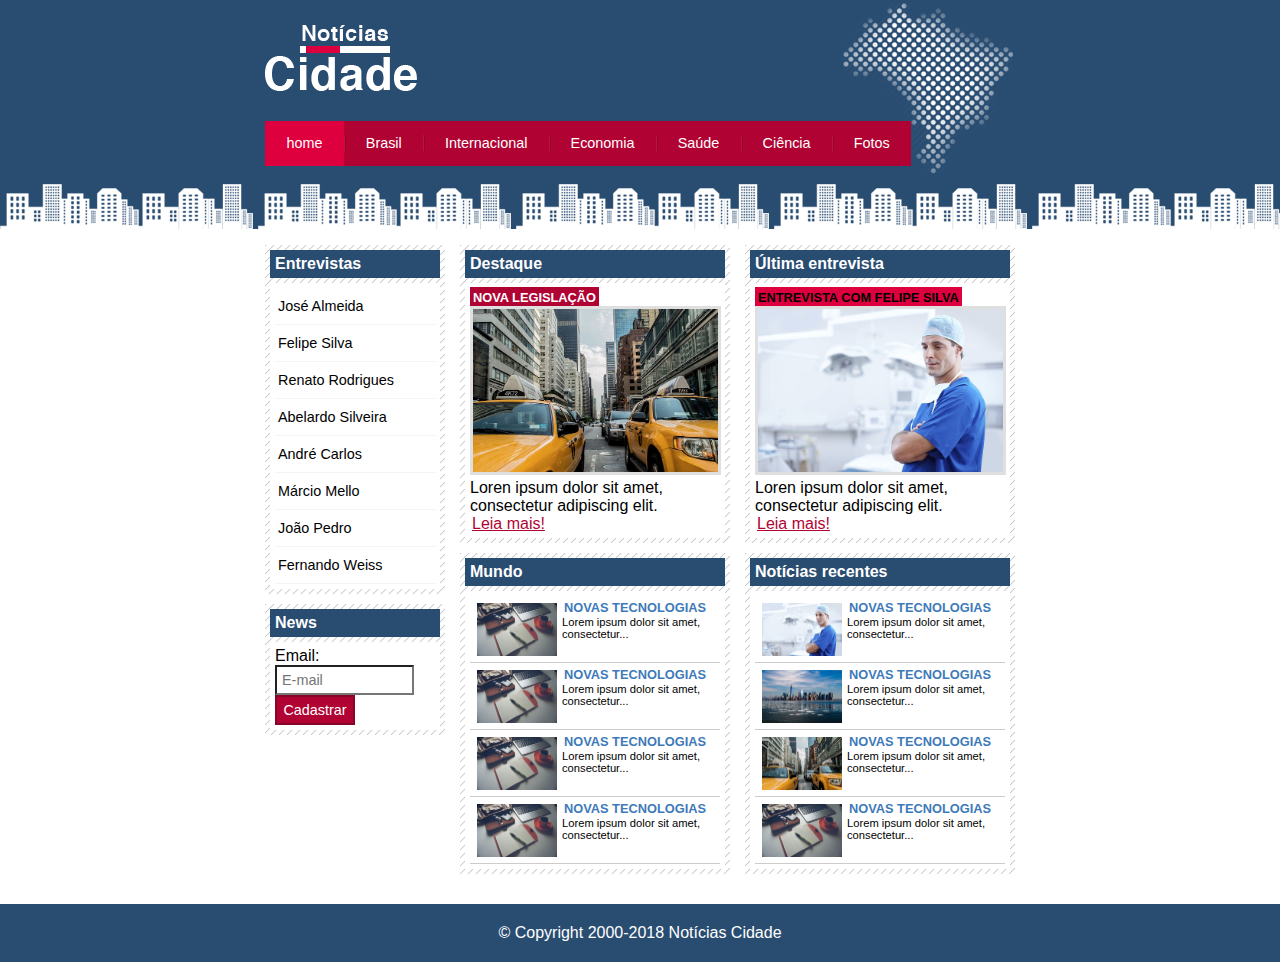
<file: index.html>
<!DOCTYPE html>
<html>
    <head>    
        <title>Notícias Cidade - Seu site de notícias</title>
        <meta charset="utf-8">

        <!-- Estilo customizado-->
        <link rel="stylesheet" type="text/css" href="css/estilo.css">
    </head>
    
    <body id="tres-colunas" class="home">
        
        <!-- Início do Container-->
        <div id="container">
           
            <!--Início do Topo-->
            <div id="topo">
                
                <h1 class="logo">Notícias cidade</h1>
                
                <ul id="navegacao">
                    
                    <li class="primeiro">
                        <a id="home" href="index.html">home</a></li>
                    <li>
                        <a id="brasil" href="brasil.html">Brasil</a></li>
                    <li>
                        <a id="internacional" href="internacional.html">Internacional</a></li>
                    <li>
                        <a id="economia" href="economia.html">Economia</a></li>
                    <li>
                        <a id="saude" href="saude.html">Saúde</a></li>
                    <li>
                        <a id="ciencia" href="ciencia.html">Ciência</a></li>
                    <li>
                        <a id="fotos" href="fotos.html">Fotos</a></li>
                </ul>
            </div> <!--Fim do Topo-->
       
            <div id="conteudo">

                <div id="primario">

                    <div class="caixa destaque">
                        <h2>Destaque</h2>
                        <div class="caixa-conteudo">
                          <h3>Nova legislação</h3>
                          <img class="imagem-principal" src="imagens/taxi.jpg" width="100%">
                          <p>
                                Loren ipsum dolor sit amet, consectetur adipiscing elit.
                          </p>
                          <a href="nova-legislacao.html">Leia mais!</a>
                        </div>
                    </div>

                    <div class="caixa">
                        <h2>Mundo</h2>
                        <div class="caixa-conteudo">
                          
                            <ul id="lista-noticias">
                                <li>
                                    <a href="">
                                        <img src="imagens/tecnologia.jpg" width="80">
                                        <h3>Novas tecnologias</h3>
                                        <p>Lorem ipsum dolor sit amet, consectetur...</p>
                                    </a>
                                </li>
                                <li>
                                    <a href="">
                                        <img src="imagens/tecnologia.jpg" width="80">
                                        <h3>Novas tecnologias</h3>
                                        <p>Lorem ipsum dolor sit amet, consectetur...</p>
                                    </a>
                                </li>
                                <li>
                                    <a href="">
                                        <img src="imagens/tecnologia.jpg" width="80">
                                        <h3>Novas tecnologias</h3>
                                        <p>Lorem ipsum dolor sit amet, consectetur...</p>
                                    </a>
                                </li>
                                <li>
                                    <a href="">
                                        <img src="imagens/tecnologia.jpg" width="80">
                                        <h3>Novas tecnologias</h3>
                                        <p>Lorem ipsum dolor sit amet, consectetur...</p>
                                    </a>
                                </li>

                            </ul>

                        </div>
                    </div>

                </div>
                <div id="secundario">
                    <div class="caixa entrevista">
                       
                        <h2>Última entrevista</h2>
                        <div class="caixa-conteudo">
                          
                            <h3>Entrevista com Felipe Silva</h3>
                          <img class="imagem-principal" src="imagens/doutor.jpg" width="100%">
                          <p>
                                Loren ipsum dolor sit amet, consectetur adipiscing elit.
                          </p>
                          <a href="">Leia mais!</a>
                        </div>
                    </div>

                    <div class="caixa">
                        <h2>Notícias recentes</h2>
                        <div class="caixa-conteudo">
                          
                            <ul id="lista-noticias">
                                <li>
                                    <a href="">
                                        <img src="imagens/doutor.jpg" width="80">
                                        <h3>Novas tecnologias</h3>
                                        <p>Lorem ipsum dolor sit amet, consectetur...</p>
                                    </a>
                                </li>
                                <li>
                                    <a href="">
                                        <img src="imagens/cidade.jpg" width="80">
                                        <h3>Novas tecnologias</h3>
                                        <p>Lorem ipsum dolor sit amet, consectetur...</p>
                                    </a>
                                </li>
                                <li>
                                    <a href="">
                                        <img src="imagens/taxi.jpg" width="80">
                                        <h3>Novas tecnologias</h3>
                                        <p>Lorem ipsum dolor sit amet, consectetur...</p>
                                    </a>
                                </li>
                                <li>
                                    <a href="">
                                        <img src="imagens/tecnologia.jpg" width="80">
                                        <h3>Novas tecnologias</h3>
                                        <p>Lorem ipsum dolor sit amet, consectetur...</p>
                                    </a>
                                </li>

                            </ul>

                        </div>
                    </div>

                </div>
                    
                <!--Início Lateral-->
                <div id="lateral">

                    <div class="caixa">
                        <h2>Entrevistas</h2>
                        <div class="caixa-conteudo">
                            <ul>
                                <li><a href="">José Almeida</a></li>
                                <li><a href="">Felipe Silva</a></li>
                                <li><a href="">Renato Rodrigues</a></li>
                                <li><a href="">Abelardo Silveira</a></li>
                                <li><a href="">André Carlos</a></li>
                                <li><a href="">Márcio Mello</a></li>
                                <li><a href="">João Pedro</a></li>
                                <li><a href="">Fernando Weiss</a></li>
                            </ul>
                        </div>
                    </div>

                    <div class="caixa">
                        <h2>News</h2>
                        <div class="caixa-conteudo">
                            
                            <form>
                                <div>
                                    <label for="email">Email:</label>
                                    <input type="text" name="email" id="email" placeholder="E-mail">
                                </div>
                                <div>
                                    <input class="submit" type="submit" value="Cadastrar">
                                </div>
                            </form>

                        </div>
                    </div>


                </div><!--Fim Lateral-->
                
            
            </div><!--Fim do Conteúdo-->

        </div> <!--Fim do container-->

        <div id="container-rodape" style="clear: both;">
            <div id="rodape">
                &copy; Copyright 2000-2018 Notícias Cidade
            </div>
        </div>
    </body>
    
</html>
</file>
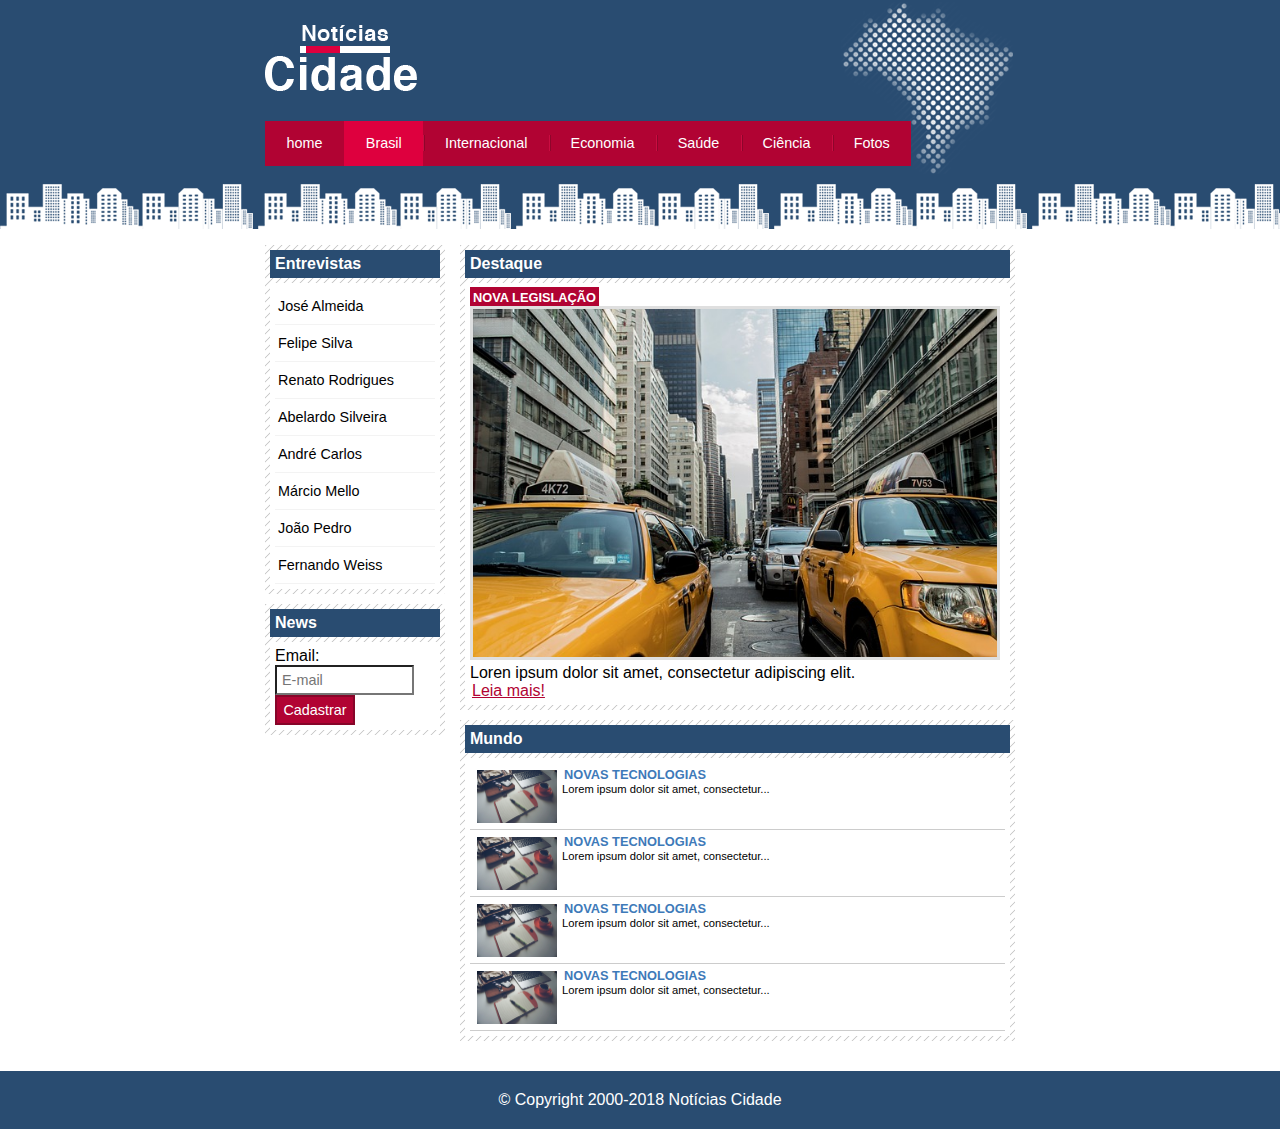
<file: brasil.html>
<!DOCTYPE html>
<html>
    <head>    
        <title>Notícias Cidade - Seu site de notícias</title>
        <meta charset="utf-8">

        <!-- Estilo customizado-->
        <link rel="stylesheet" type="text/css" href="css/estilo.css">
    </head>
    
    <body id="duas-colunas" class="brasil">
        
        <!-- Início do Container-->
        <div id="container">
           
            <!--Início do Topo-->
            <div id="topo">
                
                <h1 class="logo">Notícias cidade</h1>
                
                <ul id="navegacao">
                    
                    <li class="primeiro">
                        <a id="home" href="index.html">home</a></li>
                    <li>
                        <a id="brasil" href="brasil.html">Brasil</a></li>
                    <li>
                        <a id="internacional" href="internacional.html">Internacional</a></li>
                    <li>
                        <a id="economia" href="economia.html">Economia</a></li>
                    <li>
                        <a id="saude" href="saude.html">Saúde</a></li>
                    <li>
                        <a id="ciencia" href="ciencia.html">Ciência</a></li>
                    <li>
                        <a id="fotos" href="fotos.html">Fotos</a></li>
                </ul>
            </div> <!--Fim do Topo-->
       
            <div id="conteudo">

                <div id="primario">

                    <div class="caixa destaque">
                        <h2>Destaque</h2>
                        <div class="caixa-conteudo">
                          <h3>Nova legislação</h3>
                          <img class="imagem-principal" src="imagens/taxi.jpg" width="100%">
                          <p>
                                Loren ipsum dolor sit amet, consectetur adipiscing elit.
                          </p>
                          <a href="">Leia mais!</a>
                        </div>
                    </div>

                    <div class="caixa">
                        <h2>Mundo</h2>
                        <div class="caixa-conteudo">
                          
                            <ul id="lista-noticias">
                                <li>
                                    <a href="">
                                        <img src="imagens/tecnologia.jpg" width="80">
                                        <h3>Novas tecnologias</h3>
                                        <p>Lorem ipsum dolor sit amet, consectetur...</p>
                                    </a>
                                </li>
                                <li>
                                    <a href="">
                                        <img src="imagens/tecnologia.jpg" width="80">
                                        <h3>Novas tecnologias</h3>
                                        <p>Lorem ipsum dolor sit amet, consectetur...</p>
                                    </a>
                                </li>
                                <li>
                                    <a href="">
                                        <img src="imagens/tecnologia.jpg" width="80">
                                        <h3>Novas tecnologias</h3>
                                        <p>Lorem ipsum dolor sit amet, consectetur...</p>
                                    </a>
                                </li>
                                <li>
                                    <a href="">
                                        <img src="imagens/tecnologia.jpg" width="80">
                                        <h3>Novas tecnologias</h3>
                                        <p>Lorem ipsum dolor sit amet, consectetur...</p>
                                    </a>
                                </li>

                            </ul>

                        </div>
                    </div>

                </div>
                                   
                <!--Início Lateral-->
                <div id="lateral">

                    <div class="caixa">
                        <h2>Entrevistas</h2>
                        <div class="caixa-conteudo">
                            <ul>
                                <li><a href="">José Almeida</a></li>
                                <li><a href="">Felipe Silva</a></li>
                                <li><a href="">Renato Rodrigues</a></li>
                                <li><a href="">Abelardo Silveira</a></li>
                                <li><a href="">André Carlos</a></li>
                                <li><a href="">Márcio Mello</a></li>
                                <li><a href="">João Pedro</a></li>
                                <li><a href="">Fernando Weiss</a></li>
                            </ul>
                        </div>
                    </div>

                    <div class="caixa">
                        <h2>News</h2>
                        <div class="caixa-conteudo">
                            
                            <form>
                                <div>
                                    <label for="email">Email:</label>
                                    <input type="text" name="email" id="email" placeholder="E-mail">
                                </div>
                                <div>
                                    <input class="submit" type="submit" value="Cadastrar">
                                </div>
                            </form>

                        </div>
                    </div>


                </div><!--Fim Lateral-->
                
            
            </div><!--Fim do Conteúdo-->

        </div> <!--Fim do container-->

        <div id="container-rodape" style="clear: both;">
            <div id="rodape">
                &copy; Copyright 2000-2018 Notícias Cidade
            </div>
        </div>
    </body>
    
</html>
</file>
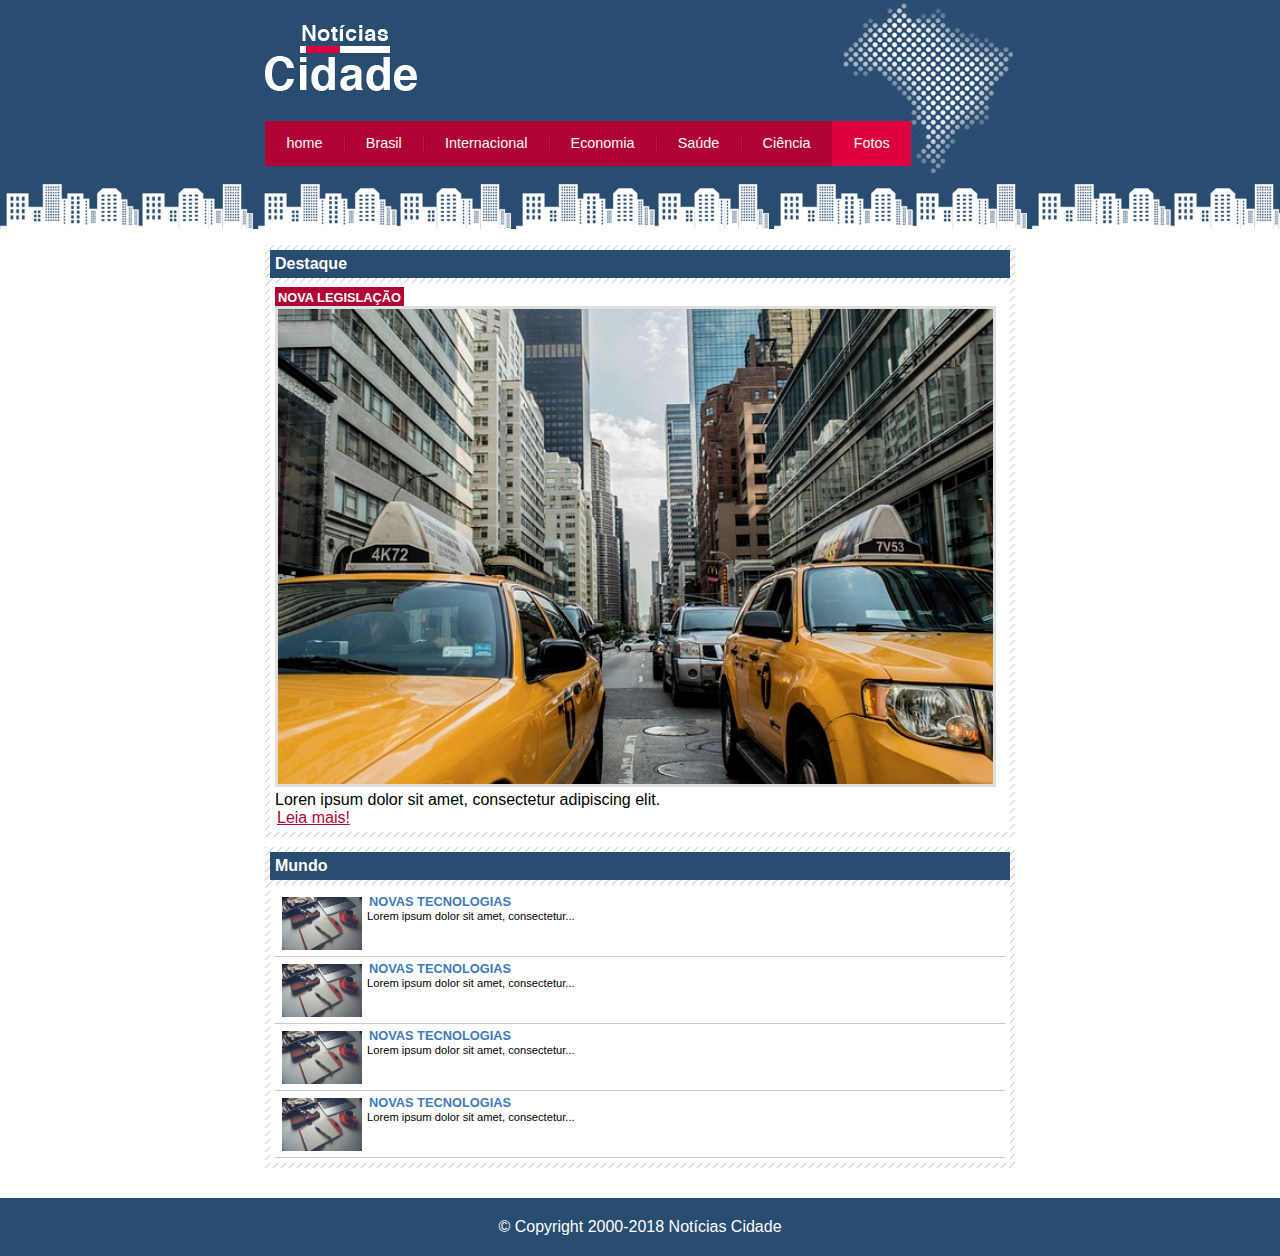
<file: fotos.html>
<!DOCTYPE html>
<html>
    <head>    
        <title>Notícias Cidade - Seu site de notícias</title>
        <meta charset="utf-8">

        <!-- Estilo customizado-->
        <link rel="stylesheet" type="text/css" href="css/estilo.css">
    </head>
    
    <body id="uma-coluna" class="fotos">
        
        <!-- Início do Container-->
        <div id="container">
           
            <!--Início do Topo-->
            <div id="topo">
                
                <h1 class="logo">Notícias cidade</h1>
                
                <ul id="navegacao">
                    
                    <li class="primeiro">
                        <a id="home" href="index.html">home</a></li>
                    <li>
                        <a id="brasil" href="brasil.html">Brasil</a></li>
                    <li>
                        <a id="internacional" href="internacional.html">Internacional</a></li>
                    <li>
                        <a id="economia" href="economia.html">Economia</a></li>
                    <li>
                        <a id="saude" href="saude.html">Saúde</a></li>
                    <li>
                        <a id="ciencia" href="ciencia.html">Ciência</a></li>
                    <li>
                        <a id="fotos" href="fotos.html">Fotos</a></li>
                </ul>
            </div> <!--Fim do Topo-->
       
            <div id="conteudo">

                <div id="primario">

                    <div class="caixa destaque">
                        <h2>Destaque</h2>
                        <div class="caixa-conteudo">
                          <h3>Nova legislação</h3>
                          <img class="imagem-principal" src="imagens/taxi.jpg" width="100%">
                          <p>
                                Loren ipsum dolor sit amet, consectetur adipiscing elit.
                          </p>
                          <a href="">Leia mais!</a>
                        </div>
                    </div>

                    <div class="caixa">
                        <h2>Mundo</h2>
                        <div class="caixa-conteudo">
                          
                            <ul id="lista-noticias">
                                <li>
                                    <a href="">
                                        <img src="imagens/tecnologia.jpg" width="80">
                                        <h3>Novas tecnologias</h3>
                                        <p>Lorem ipsum dolor sit amet, consectetur...</p>
                                    </a>
                                </li>
                                <li>
                                    <a href="">
                                        <img src="imagens/tecnologia.jpg" width="80">
                                        <h3>Novas tecnologias</h3>
                                        <p>Lorem ipsum dolor sit amet, consectetur...</p>
                                    </a>
                                </li>
                                <li>
                                    <a href="">
                                        <img src="imagens/tecnologia.jpg" width="80">
                                        <h3>Novas tecnologias</h3>
                                        <p>Lorem ipsum dolor sit amet, consectetur...</p>
                                    </a>
                                </li>
                                <li>
                                    <a href="">
                                        <img src="imagens/tecnologia.jpg" width="80">
                                        <h3>Novas tecnologias</h3>
                                        <p>Lorem ipsum dolor sit amet, consectetur...</p>
                                    </a>
                                </li>

                            </ul>

                        </div>
                    </div>

                </div>
                
            </div><!--Fim do Conteúdo-->

        </div> <!--Fim do container-->

        <div id="container-rodape" style="clear: both;">
            <div id="rodape">
                &copy; Copyright 2000-2018 Notícias Cidade
            </div>
        </div>
    </body>
    
</html>
</file>
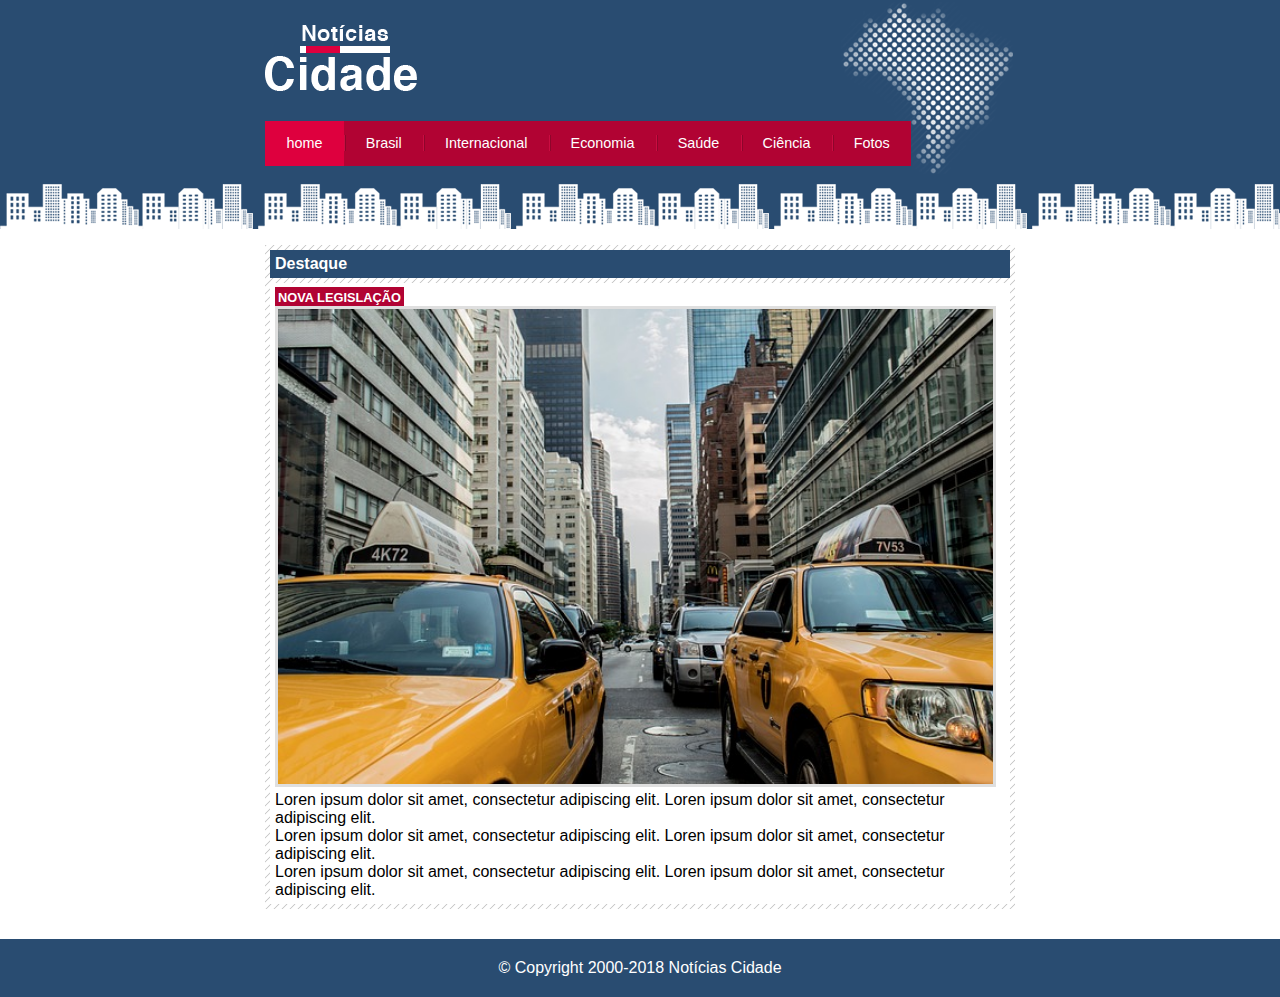
<file: nova-legislacao.html>
<!DOCTYPE html>
<html>
    <head>    
        <title>Notícias Cidade - Seu site de notícias</title>
        <meta charset="utf-8">

        <!-- Estilo customizado-->
        <link rel="stylesheet" type="text/css" href="css/estilo.css">
    </head>
    
    <body id="uma-coluna" class="home">
        
        <!-- Início do Container-->
        <div id="container">
           
            <!--Início do Topo-->
            <div id="topo">
                
                <h1 class="logo">Notícias cidade</h1>
                
                <ul id="navegacao">
                    
                    <li class="primeiro">
                        <a id="home" href="index.html">home</a></li>
                    <li>
                        <a id="brasil" href="brasil.html">Brasil</a></li>
                    <li>
                        <a id="internacional" href="internacional.html">Internacional</a></li>
                    <li>
                        <a id="economia" href="economia.html">Economia</a></li>
                    <li>
                        <a id="saude" href="saude.html">Saúde</a></li>
                    <li>
                        <a id="ciencia" href="ciencia.html">Ciência</a></li>
                    <li>
                        <a id="fotos" href="fotos.html">Fotos</a></li>
                </ul>
            </div> <!--Fim do Topo-->
       
            <div id="conteudo">

                <div id="primario">

                    <div class="caixa destaque">
                        <h2>Destaque</h2>
                        <div class="caixa-conteudo">
                          <h3>Nova legislação</h3>
                          <img class="imagem-principal" src="imagens/taxi.jpg" width="100%">
                          <p>
                                Loren ipsum dolor sit amet, consectetur adipiscing elit. Loren ipsum dolor sit amet, consectetur adipiscing elit. 
                          </p>

                          <p>
                            Loren ipsum dolor sit amet, consectetur adipiscing elit. Loren ipsum dolor sit amet, consectetur adipiscing elit. 
                      </p>

                      <p>
                        Loren ipsum dolor sit amet, consectetur adipiscing elit. Loren ipsum dolor sit amet, consectetur adipiscing elit. 
                  </p>
                         
                        </div>
                    </div>
                </div>
                
            </div><!--Fim do Conteúdo-->

        </div> <!--Fim do container-->

        <div id="container-rodape" style="clear: both;">
            <div id="rodape">
                &copy; Copyright 2000-2018 Notícias Cidade
            </div>
        </div>
    </body>
    
</html>
</file>
<file: css/estilo.css>
/* Estrutura do site */
 * {
    margin: 0;
    padding: 0;
 }

 body {
    font-family: 'Trebuchet MS', Helvetica, sans-serif;
    background: #fff url(../imagens/fundo.png) repeat-x;
 }

 #container {
    width: 750px;
    margin: 0 auto;
    
 }

 #topo {
    height: 150px;
    background: url(../imagens/detalhe-topo.png) no-repeat right top;
    padding-top: 25px;
    /*border: 1px solid red;*/
 }

 .logo {
    width: 152px;
    height: 66px;
    background: url(../imagens/logo.png) no-repeat center;
    text-indent: -3000px;
 }


 /* Barra de Navegação*/
a:link, a:visited {
   color: #b10333;
   padding: 2px;
}

a:hover {
   color: #e50040;
}

ul {
   margin: 0;
   padding: 0;
   list-style: none;
}

#topo ul {
   background: #b10333;
   margin-top: 30px;
   float: left;
}

#topo ul li {
   float: left;
}

#topo ul a {
   font-size: 0.9em;
   display: block;
   padding: 0.5em 1.5em;
   line-height: 2.1em;
   text-decoration: none;
   color: #fff;
   background: url(../imagens/divisor.png) no-repeat left center;
}

#topo ul .primeiro a {
   background: none;
}

#topo ul a:hover {
   color: #69001d;
}

body.home #navegacao a#home,
body.brasil #navegacao a#brasil,
body.internacional #navegacao a#internacional,
body.economia #navegacao a#economia,
body.saude #navegacao a#saude,
body.ciencia #navegacao a#ciencia,
body.fotos #navegacao a#fotos
{
   color: #fff;
   background: #de003e;
   cursor: text;
}

/* Configurando o layout das três colunas */

#conteudo {
   margin-top: 60px;
   background: #f5f5f5;
}

#lateral {
   width: 180px;
   float: left;
   margin: 0 0 20px -750px;
}


#primario {
   width: 270px;
   float: left;
   margin: 0 0 20px 195px;
   
}

#duas-colunas #primario {
   width: 555px;
   
}

#uma-coluna #primario {
   width: 750px;
   margin: 0 0 20px 0;
   
}

#secundario {
   width: 270px;
   float: left;
   margin: 0 0 20px 15px;
   
}


/*Caixa*/
.caixa {
   margin: 10px 0;
   padding: 5px;
   background: #f3f3f3 url(../imagens/fundo-caixa.png);
}

h2 {
   font-size: 1em;
   background: #294c71;
   color: #fff;
   padding: 5px;
}

.caixa-conteudo {
   background: #fff;
   padding: 5px;
   margin-top: 5px;
}

/* Formatar menus laterais */
#lateral ul a {
   font-size: 0.9em;
   padding: 3px;
   display: block;
   line-height: 30px;
   color: #000;
   text-decoration: none;
   border-bottom: 1px solid #f3f3f3;
}

#lateral ul a:hover {
   background: #f9f9f9 url(../imagens/marcador.png) no-repeat left center;
   padding-left: 20px;
   color: #a1a1a1;
}

/* Formatando formulários*/
label {
   display: block;
   cursor: pointer;
}

input {
   padding: 5px;
   width: 125px;
   font-size: 0.9em;
   background-color: #fff;
}

input.submit {
   width: 80px;
   color: #fff;
   background-color: #b10333;
   border: 2px solid #870529;
   
}


/* Fromatando imagens*/
img.imagem-principal {
   width: 98%;
   border: 3px solid #dfdfdf;
}


h3 {
   text-transform: uppercase;
   display: inline;
   font-size: 0.8em;
   padding: 3px;
   
}

.destaque h3 {
   background-color: #b10333;
   color: #fff;
}


.entrevista h3 {
   background-color: #de003e;
   color: #000000;
}

/* Formatando lista de notícias */
#lista-noticias li {
   padding: 2px;
   border-bottom: 1px solid #ccc;
   height: 62px;
}

#lista-noticias li a img {
   float: left;
   margin: 5px;
}

#lista-noticias li a {
   text-decoration: none;
}

#lista-noticias li a h3 {
   font-size: 0.8em;
   padding: 0;
   color: #3e7ab9;
}

#lista-noticias li a p {
   font-size: 0.7em;
   color: #000;
}

#lista-noticias li:hover {
   background: #eee;
   cursor: pointer;
}

/* Rodape */

#container-rodape {
   background: #294c71;
   padding: 20px;
}

#rodape {
   width: 750px;
   margin: 0 auto;
   color: #fff;
   text-align: center;
}
</file>
